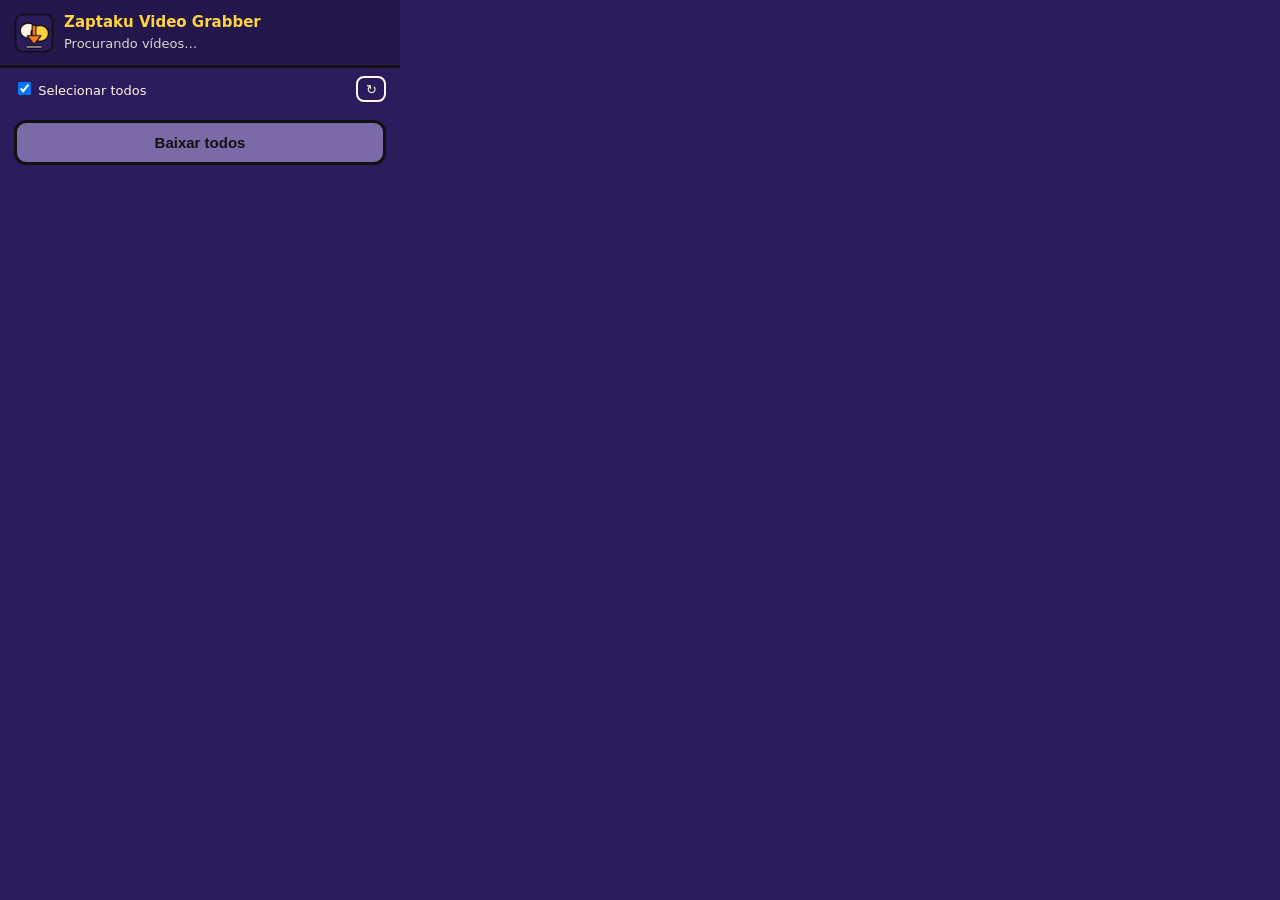
<file: tools/zaptaku-video-grabber/popup.html>
<!doctype html>
<html lang="pt-BR">
<head>
<meta charset="utf-8">
<link rel="stylesheet" href="popup.css">
</head>
<body>
  <header>
    <img src="icons/icon48.png" alt="">
    <div>
      <h1>Zaptaku Video Grabber</h1>
      <p id="sub">Procurando vídeos…</p>
    </div>
  </header>
  <div id="bar" hidden>
    <label><input type="checkbox" id="all" checked> Selecionar todos</label>
    <button id="rescan" title="Procurar de novo">↻</button>
  </div>
  <ul id="list"></ul>
  <p id="prot" hidden></p>
  <footer>
    <button id="go" disabled>Baixar todos</button>
    <p id="status"></p>
  </footer>
  <script src="popup.js"></script>
</body>
</html>
</file>
<file: tools/zaptaku-video-grabber/popup.css>
:root { --base:#2A1B5C; --ink:#111; --cream:#FFF6E5; --yel:#FFD23F; --ora:#FF7A1A; --sub:#4A3F66; --red:#E63946; --green:#B6F06A; }
* { box-sizing: border-box; }
body { width: 400px; margin: 0; font: 13px/1.4 system-ui, "Segoe UI", sans-serif; background: var(--base); color: var(--cream); }
header { display: flex; gap: 10px; align-items: center; padding: 12px 14px; border-bottom: 3px solid var(--ink); background: #22164a; }
header img { width: 40px; height: 40px; }
h1 { margin: 0; font-size: 15px; color: var(--yel); }
#sub { margin: 2px 0 0; opacity: .85; }
#bar { display: flex; justify-content: space-between; align-items: center; padding: 8px 14px; }
#bar label { cursor: pointer; }
#rescan { background: none; border: 2px solid var(--cream); color: var(--cream); border-radius: 8px; width: 30px; height: 26px; cursor: pointer; }
#list { list-style: none; margin: 0; padding: 0 10px; max-height: 330px; overflow-y: auto; }
#list li { display: flex; gap: 8px; align-items: center; background: var(--cream); color: var(--ink); border: 2px solid var(--ink); border-radius: 10px; padding: 7px 9px; margin: 0 0 7px; box-shadow: 3px 3px 0 var(--ink); }
#list .info { flex: 1; min-width: 0; }
#list .name { font-weight: 700; white-space: nowrap; overflow: hidden; text-overflow: ellipsis; }
#list .meta { color: var(--sub); font-size: 11px; white-space: nowrap; overflow: hidden; text-overflow: ellipsis; }
#list .st { font-size: 15px; width: 18px; text-align: center; }
#prot { margin: 6px 14px; padding: 8px 10px; border-radius: 8px; background: rgba(230,57,70,.18); border: 1px solid var(--red); font-size: 12px; }
footer { padding: 10px 14px 14px; }
#go { width: 100%; padding: 11px; font-size: 15px; font-weight: 800; color: var(--ink); background: var(--ora); border: 3px solid var(--ink); border-radius: 12px; box-shadow: 4px 4px 0 var(--ink); cursor: pointer; }
#go:disabled { background: #7a6aa8; cursor: default; box-shadow: none; }
#status { margin: 8px 0 0; text-align: center; min-height: 1em; }
</file>
